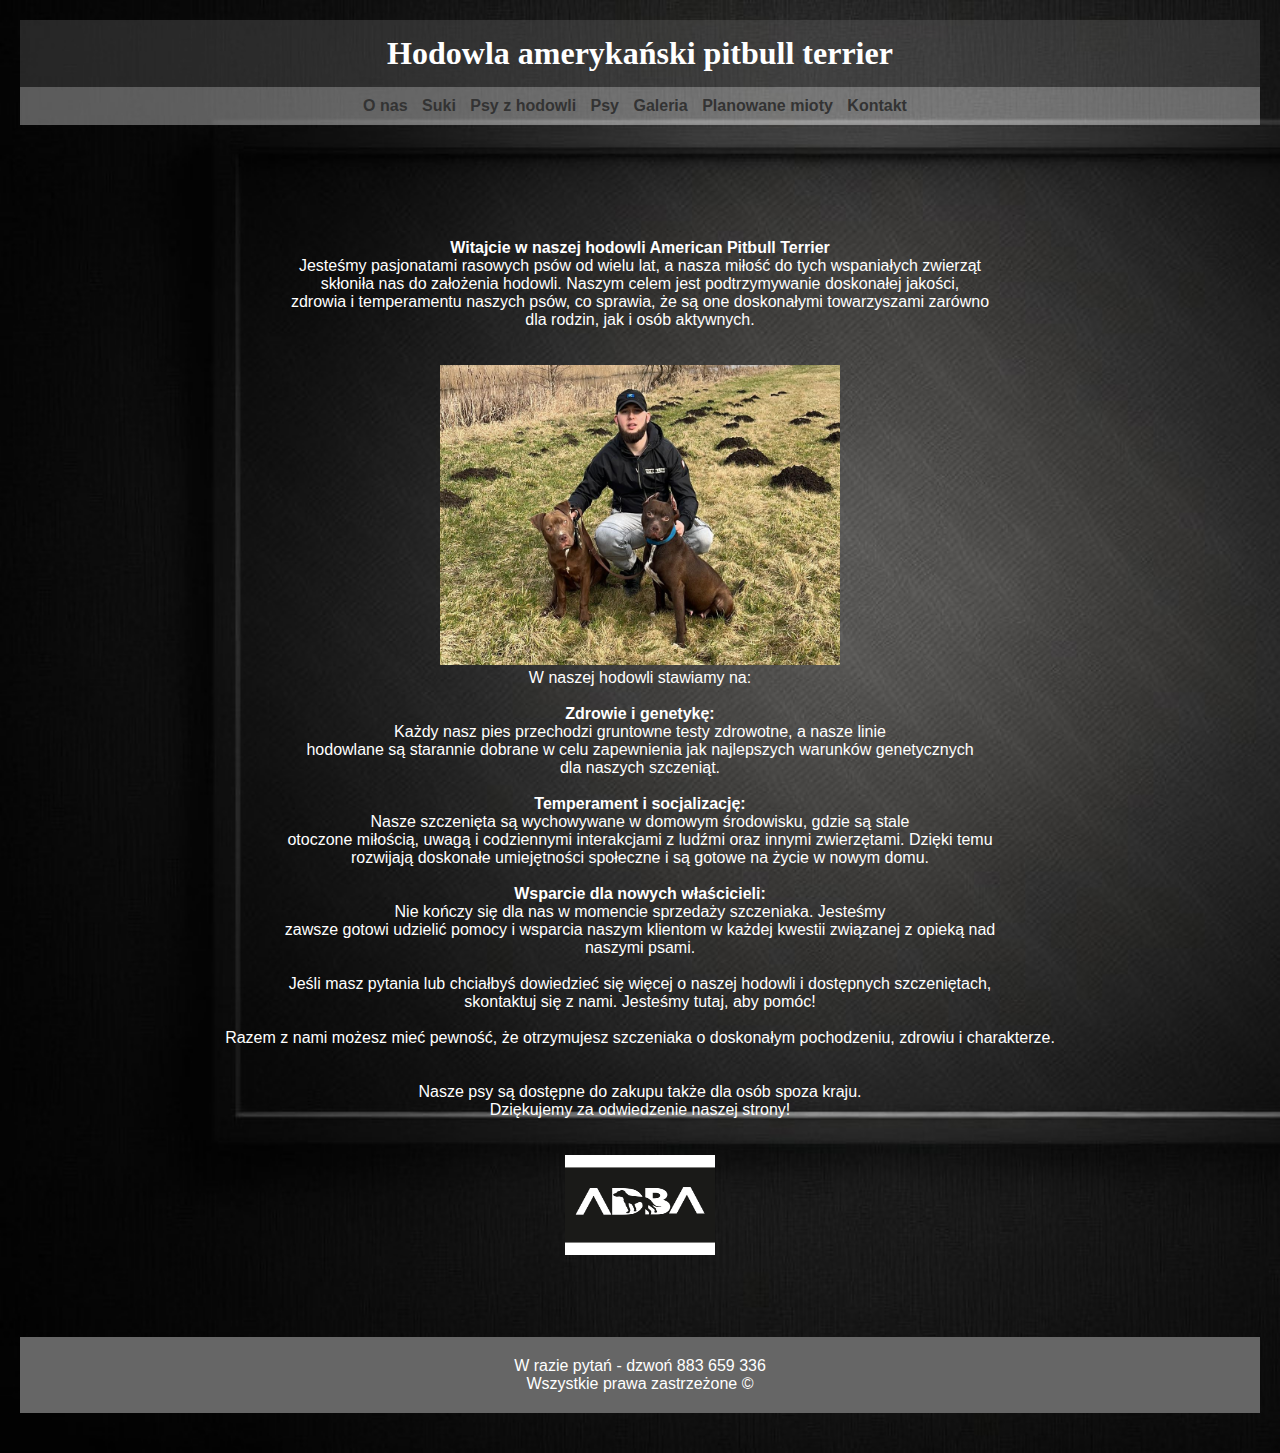
<file: index.html>
<!DOCTYPE html>
<html lang="pl">
<head>
    <meta charset="UTF-8">
    <meta name="viewport" content="width=device-width, initial-scale=1.0">
    <title>Hodowla Pitbull</title>
	<link rel="stylesheet" href="styles.css">
    <style>
        body {
            background-image: url("zdj/logo/tlo.jpg");
			background-size: cover; 
			font-family: Tahoma, sans-serif;
			background-repeat: no-repeat; 
            color: #ffffff;
            font-family: Arial, sans-serif;
            margin: 0;
            padding: 0;
            text-align: center; /* Wysrodkowanie tekstu */
        }
        
        header, section, footer {
            padding: 20px;
            margin-bottom: 20px;
            text-align: center; /* Wysrodkowanie tekstu */
        }
        
        h1, h2, p {
            margin: 0 auto; /* Automatyczne centrowanie */
            text-align: center; /* Wysrodkowanie tekstu */
        }

        nav ul {
            list-style-type: none;
            margin: 0;
            padding: 0;
        }

        nav ul li {
            display: inline;
            margin-right: 10px;
        }

        nav ul li a {
            text-decoration: none;
            color: #ffffff;
        }

        nav ul li a:hover {
            text-decoration: underline;
        }
	
    </style>
    <script>
        function swapImages(newImage) {
            var mainImage = document.getElementById('main-dog');
            var tempSrc = mainImage.src;
            mainImage.src = newImage.src;
            newImage.src = tempSrc;
        }
		
    </script>
</head>
<body>
  <header>

    <div id="logo">	
        <h1> Hodowla amerykański pitbull terrier </h1>
    </div>
    
	
    <div id="nav">
        <ul>
            <li><a href="index.html">O nas</a></li>
		    <li><a href="suki.html">Suki</a></li>
		    <li><a href="psy_z_hodowli.html">Psy z hodowli</a></li>
			<li><a href="psy.html">Psy</a></li>			
            <li><a href="galeria.html">Galeria</a></li>			
            <li><a href="plany.html">Planowane mioty</a></li>			
			<li><a href="kontakt.html">Kontakt</a> </li>
        </ul>
    </div>
	
</header>
    <section id="nasze-psy"></br></br></br>
      <b>Witajcie w naszej hodowli American Pitbull Terrier</b></br>

Jesteśmy pasjonatami rasowych psów od wielu lat, a nasza miłość do tych wspaniałych zwierząt </br>
skłoniła nas do założenia hodowli. Naszym celem jest podtrzymywanie doskonałej jakości,</br>
zdrowia i temperamentu naszych psów, co sprawia, że są one doskonałymi towarzyszami zarówno </br>
dla rodzin, jak i osób aktywnych.</br></br></br>

<img src="zdj/Mat/2.jpg" width="400" height="300">
</br>
W naszej hodowli stawiamy na:</br>
</br>
<b> Zdrowie i genetykę:</b></br>
 Każdy nasz pies przechodzi gruntowne testy zdrowotne, a nasze linie </br>
hodowlane są starannie dobrane w celu zapewnienia jak najlepszych warunków genetycznych </br>
dla naszych szczeniąt.</br></br>

<b>Temperament i socjalizację:</b></br>
Nasze szczenięta są wychowywane w domowym środowisku, gdzie są stale</br>
otoczone miłością, uwagą i codziennymi interakcjami z ludźmi oraz innymi zwierzętami. Dzięki temu </br>
rozwijają doskonałe umiejętności społeczne i są gotowe na życie w nowym domu.</br>
</br>
<b>Wsparcie dla nowych właścicieli:</b></br>
Nie kończy się dla nas w momencie sprzedaży szczeniaka. Jesteśmy </br>
zawsze gotowi udzielić pomocy i wsparcia naszym klientom w każdej kwestii związanej z opieką nad </br>
naszymi psami.</br>
</br>
Jeśli masz pytania lub chciałbyś dowiedzieć się więcej o naszej hodowli i dostępnych szczeniętach, </br>
skontaktuj się z nami. Jesteśmy tutaj, aby pomóc!</br>
</br>
Razem z nami możesz mieć pewność, że otrzymujesz szczeniaka o doskonałym pochodzeniu, zdrowiu i charakterze.</br>
</br></br>
	    <p>Nasze psy są dostępne do zakupu także dla osób spoza kraju.</p>
Dziękujemy za odwiedzenie naszej strony!</br></br></br>
<img src="zdj/logo/ADBA.jpg" width="150" height="100"></br></br>
    </section>


	<footer id="kontakt">
    <div id="footer">
        W razie pytań - dzwoń 883 659 336 </br>
		Wszystkie prawa zastrzeżone &copy;
    </div>
	</footer>
</body>
</html>
</file>
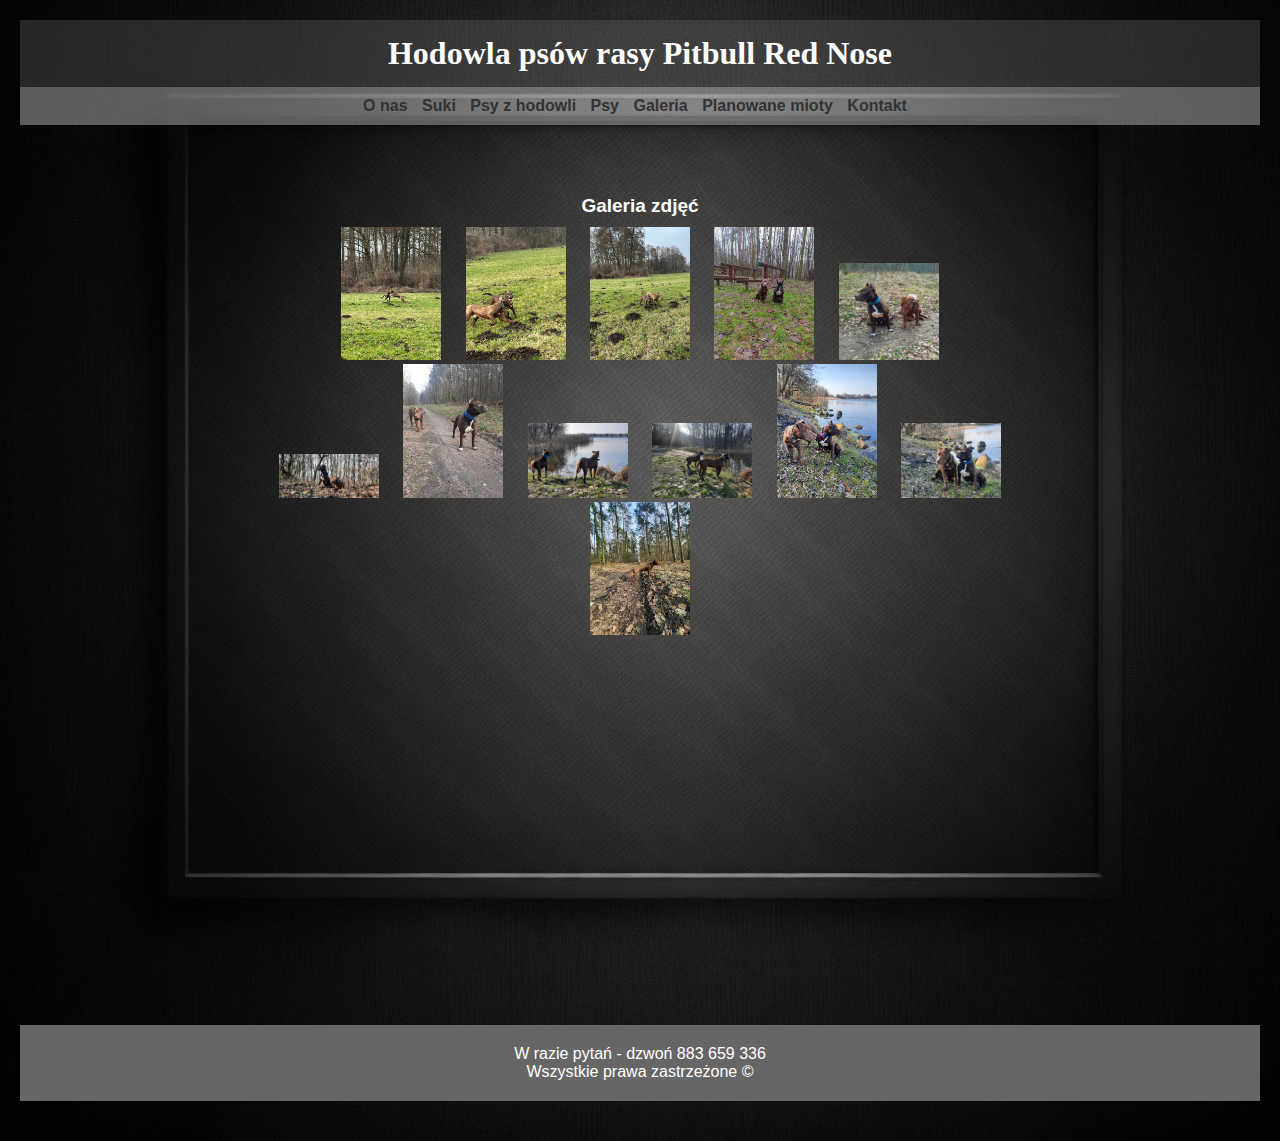
<file: galeria.html>
<!DOCTYPE html>
<html lang="pl">
<head>
    <meta charset="UTF-8">
    <meta name="viewport" content="width=device-width, initial-scale=1.0">
    <title>Hodowla Pitbull</title>
	<link rel="stylesheet" href="styles.css">
    <style>
        body {
            background-image: url("zdj/logo/tlo.jpg");
			background-size: cover; 
			background-repeat: no-repeat; 
            color: #ffffff;
            font-family: Arial, sans-serif;
            margin: 0;
            padding: 0;
            text-align: center; /* Wysrodkowanie tekstu */
        }
        
        header, section, footer {
            padding: 20px;
            margin-bottom: 20px;
            text-align: center; /* Wysrodkowanie tekstu */
        }
        
        h1, h2, p {
            margin: 0 auto; /* Automatyczne centrowanie */
            text-align: center; /* Wysrodkowanie tekstu */
        }

        nav ul {
            list-style-type: none;
            margin: 0;
            padding: 0;
        }

        nav ul li {
            display: inline;
            margin-right: 10px;
        }

        nav ul li a {
            text-decoration: none;
            color: #ffffff;
        }

        nav ul li a:hover {
            text-decoration: underline;
        }
	
    </style>
    <script>
        function swapImages(newImage) {
            var mainImage = document.getElementById('main-dog');
            var tempSrc = mainImage.src;
            mainImage.src = newImage.src;
            newImage.src = tempSrc;
        }
		
    </script>
</head>
<body>
  <header>

    <div id="logo">	
        <h1>Hodowla psów rasy Pitbull Red Nose</h1>		
    </div>
    
	
    <div id="nav">
        <ul>
            <li><a href="index.html">O nas</a></li>
		    <li><a href="Suki.html">Suki</a></li>
		    <li><a href="psy_z_hodowli.html">Psy z hodowli</a></li>
			<li><a href="psy.html">Psy</a></li>			
            <li><a href="galeria.html">Galeria</a></li>			
            <li><a href="plany.html">Planowane mioty</a></li>			
			<li><a href="kontakt.html">Kontakt</a> </li>
        </ul>
    </div>
	
</header>
    <section id="nasze-psy">
        <p style="font-weight: bold; font-size: calc(100% + 3px); margin-top: 10px; margin-bottom: 10px;">Galeria zdjęć</p>

        <div class="dog">
		    <img src="zdj/razem/1.jpg" alt="Pies 2" class="small-dog">
            <img src="zdj/razem/2.jpg" alt="Pies 2" class="small-dog">
            <img src="zdj/razem/3.jpg" alt="Pies 3" class="small-dog"> 
            <img src="zdj/razem/4.jpg" alt="Pies 3" class="small-dog"> 
		    <img src="zdj/razem/5.jpg" alt="Pies 2" class="small-dog"> </br>
            <img src="zdj/razem/6.jpg" alt="Pies 2" class="small-dog">
            <img src="zdj/razem/7.jpg" alt="Pies 3" class="small-dog"> 
            <img src="zdj/razem/8.jpg" alt="Pies 3" class="small-dog"> 
			<img src="zdj/razem/9.jpg" alt="Pies 2" class="small-dog">
            <img src="zdj/razem/10.jpg" alt="Pies 2" class="small-dog">
            <img src="zdj/razem/11.jpg" alt="Pies 3" class="small-dog"> </br>
            <img src="zdj/razem/12.jpg" alt="Pies 3" class="small-dog"> 

    </section>
	
	</br></br></br></br></br></br></br></br></br></br></br></br></br></br></br></br></br>


	<footer id="kontakt">
    <div id="footer">
        W razie pytań - dzwoń 883 659 336 </br>
		Wszystkie prawa zastrzeżone &copy;
    </div>
	</footer>
</body>
</html>
</file>
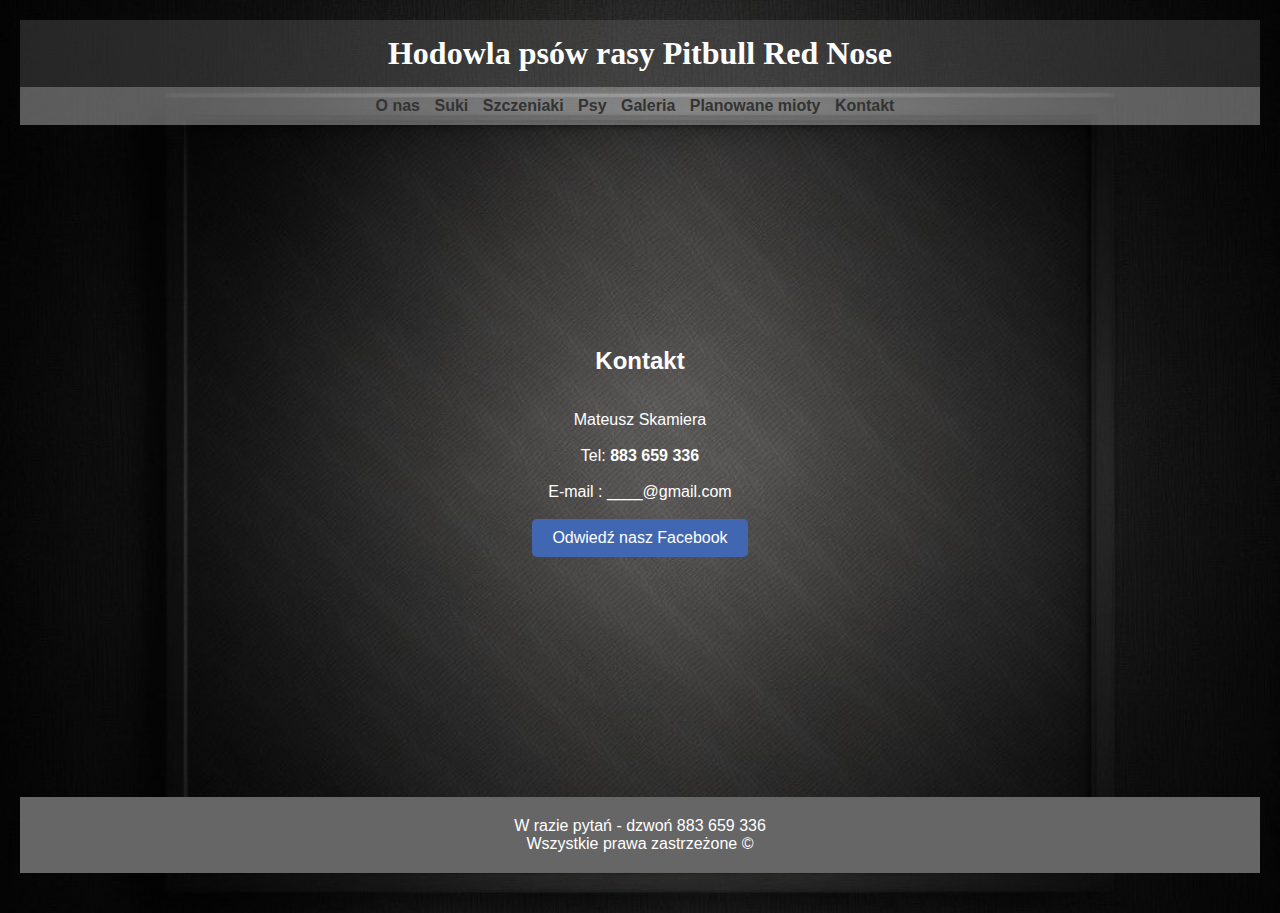
<file: kontakt.html>
<!DOCTYPE html>
<html lang="pl">
<head>
    <meta charset="UTF-8">
    <meta name="viewport" content="width=device-width, initial-scale=1.0">
    <title>Hodowla Pitbull</title>
	<link rel="stylesheet" href="styles.css">
    <style>
        body {
            background-image: url("zdj/logo/tlo.jpg");
			background-size: cover; 
			background-repeat: no-repeat; 
            color: #ffffff;
            font-family: Arial, sans-serif;
            margin: 0;
            padding: 0;
            text-align: center; /* Wysrodkowanie tekstu */
        }
        
        header, section, footer {
            padding: 20px;
            margin-bottom: 20px;
            text-align: center; /* Wysrodkowanie tekstu */
        }
        
        h1, h2, p {
            margin: 0 auto; /* Automatyczne centrowanie */
            text-align: center; /* Wysrodkowanie tekstu */
        }

        nav ul {
            list-style-type: none;
            margin: 0;
            padding: 0;
        }

        nav ul li {
            display: inline;
            margin-right: 10px;
        }

        nav ul li a {
            text-decoration: none;
            color: #ffffff;
        }

        nav ul li a:hover {
            text-decoration: underline;
        }
	
    </style>
    <script>
        function swapImages(newImage) {
            var mainImage = document.getElementById('main-dog');
            var tempSrc = mainImage.src;
            mainImage.src = newImage.src;
            newImage.src = tempSrc;
        }
		
    </script>
</head>
<body>
  <header>

    <div id="logo">	
        <h1>Hodowla psów rasy Pitbull Red Nose</h1>		
    </div>
    
	
    <div id="nav">
        <ul>
            <li><a href="index.html">O nas</a></li>
		    <li><a href="Suki.html">Suki</a></li>
		    <li><a href="szczeniaki.html">Szczeniaki</a></li>
			<li><a href="psy.html">Psy</a></li>			
            <li><a href="galeria.html">Galeria</a></li>			
            <li><a href="plany.html">Planowane mioty</a></li>			
			<li><a href="kontakt.html">Kontakt</a> </li>
        </ul>
    </div>
	
</header>
    <section id="nasze-psy"></br>
</br></br></br></br></br></br></br></br>
	<h2>Kontakt</h2></br></br>
	<p> Mateusz Skamiera </p> </br>
	<p> Tel: <b> 883 659 336</b> </p></br>
	<p> E-mail : ____@gmail.com </p></br>
	
    <a href="https://www.facebook.com/profile.php?id=61555212386996" class="facebook-button">Odwiedź nasz Facebook</a>
</br></br></br></br></br></br></br></br></br></br></br>
    </section>


	<footer id="kontakt">
    <div id="footer">
        W razie pytań - dzwoń 883 659 336 </br>
		Wszystkie prawa zastrzeżone &copy;
    </div>
	</footer>
</body>
</html>
</file>
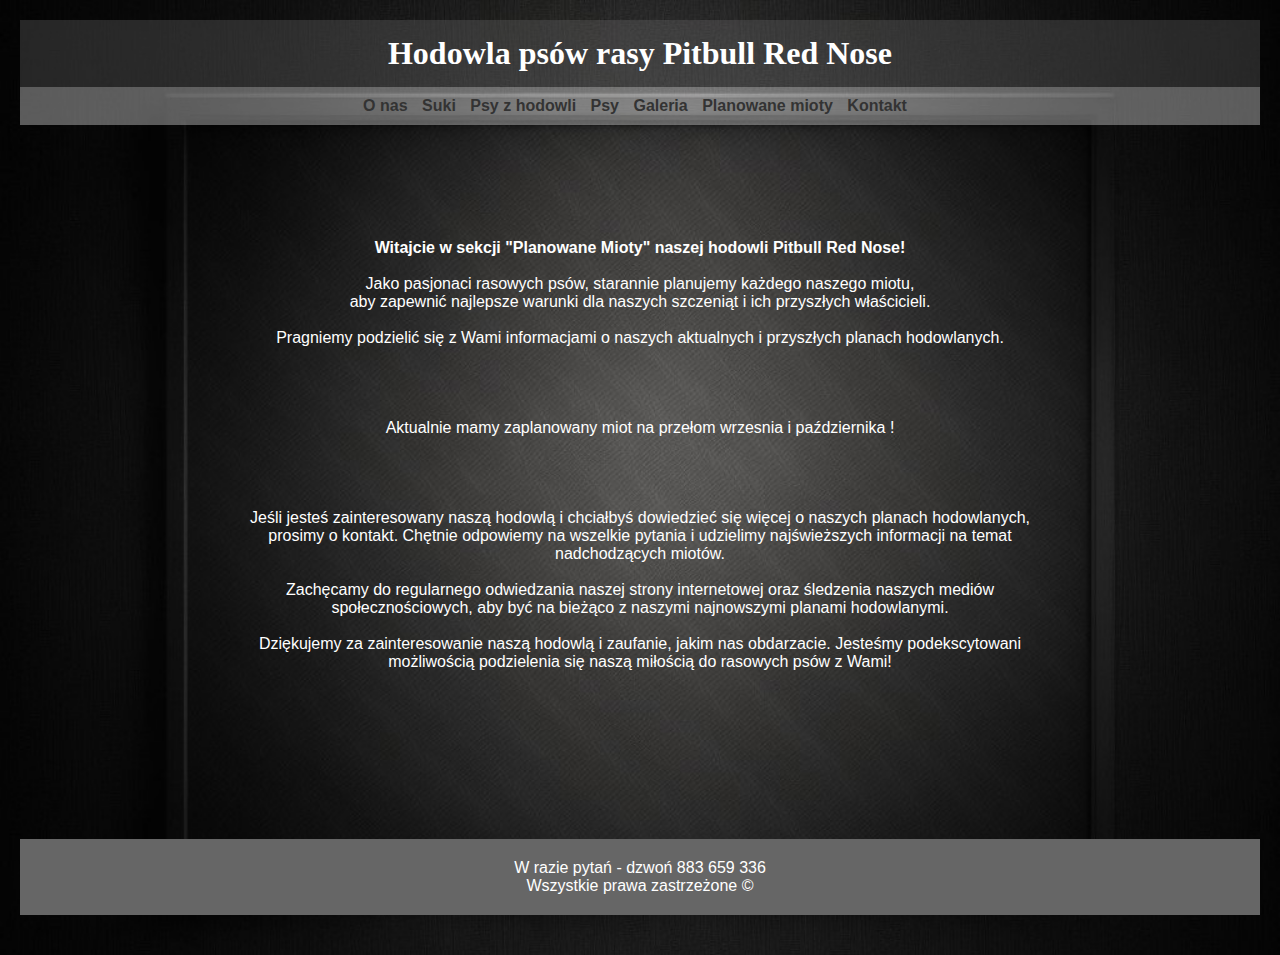
<file: plany.html>
<!DOCTYPE html>
<html lang="pl">
<head>
    <meta charset="UTF-8">
    <meta name="viewport" content="width=device-width, initial-scale=1.0">
    <title>Hodowla Pitbull</title>
	<link rel="stylesheet" href="styles.css">
    <style>
        body {
            background-image: url("zdj/logo/tlo.jpg");
			background-size: cover; 
			background-repeat: no-repeat; 
            color: #ffffff;
            font-family: Arial, sans-serif;
            margin: 0;
            padding: 0;
            text-align: center; /* Wysrodkowanie tekstu */
        }
        
        header, section, footer {
            padding: 20px;
            margin-bottom: 20px;
            text-align: center; /* Wysrodkowanie tekstu */
        }
        
        h1, h2, p {
            margin: 0 auto; /* Automatyczne centrowanie */
            text-align: center; /* Wysrodkowanie tekstu */
        }

        nav ul {
            list-style-type: none;
            margin: 0;
            padding: 0;
        }

        nav ul li {
            display: inline;
            margin-right: 10px;
        }

        nav ul li a {
            text-decoration: none;
            color: #ffffff;
        }

        nav ul li a:hover {
            text-decoration: underline;
        }
	
    </style>
    <script>
        function swapImages(newImage) {
            var mainImage = document.getElementById('main-dog');
            var tempSrc = mainImage.src;
            mainImage.src = newImage.src;
            newImage.src = tempSrc;
        }
		
    </script>
</head>
<body>
  <header>

    <div id="logo">	
        <h1>Hodowla psów rasy Pitbull Red Nose</h1>		
    </div>
    
	
    <div id="nav">
        <ul>
            <li><a href="index.html">O nas</a></li>
		    <li><a href="Suki.html">Suki</a></li>
		    <li><a href="psy_z_hodowli.html">Psy z hodowli</a></li>
			<li><a href="psy.html">Psy</a></li>			
            <li><a href="galeria.html">Galeria</a></li>			
            <li><a href="plany.html">Planowane mioty</a></li>			
			<li><a href="kontakt.html">Kontakt</a> </li>
        </ul>
    </div>
	
</header>
    <section id="nasze-psy"></br></br></br>
     
	<b>Witajcie w sekcji "Planowane Mioty" naszej hodowli Pitbull Red Nose!  </b></br></br>

	Jako pasjonaci rasowych psów, starannie planujemy każdego naszego miotu, </br>
	aby zapewnić najlepsze warunki dla naszych szczeniąt i ich przyszłych właścicieli. </br></br>
	
	Pragniemy podzielić się z Wami informacjami o naszych aktualnych i przyszłych planach hodowlanych.</br></br></br></br></br>

	Aktualnie mamy zaplanowany miot na przełom wrzesnia i października !</br></br></br></br></br>

	Jeśli jesteś zainteresowany naszą hodowlą i chciałbyś dowiedzieć się więcej o naszych planach hodowlanych, </br>
	prosimy o kontakt. Chętnie odpowiemy na wszelkie pytania i udzielimy najświeższych informacji na temat </br>
	nadchodzących miotów.</br></br>

	Zachęcamy do regularnego odwiedzania naszej strony internetowej oraz śledzenia naszych mediów </br>
	społecznościowych, aby być na bieżąco z naszymi najnowszymi planami hodowlanymi.</br></br>

	Dziękujemy za zainteresowanie naszą hodowlą i zaufanie, jakim nas obdarzacie. Jesteśmy podekscytowani </br>
	możliwością podzielenia się naszą miłością do rasowych psów z Wami!</br></br>
	 </br></br></br></br></br>
    </section>


	<footer id="kontakt">
    <div id="footer">
        W razie pytań - dzwoń 883 659 336 </br>
		Wszystkie prawa zastrzeżone &copy;
    </div>
	</footer>
</body>
</html>
</file>
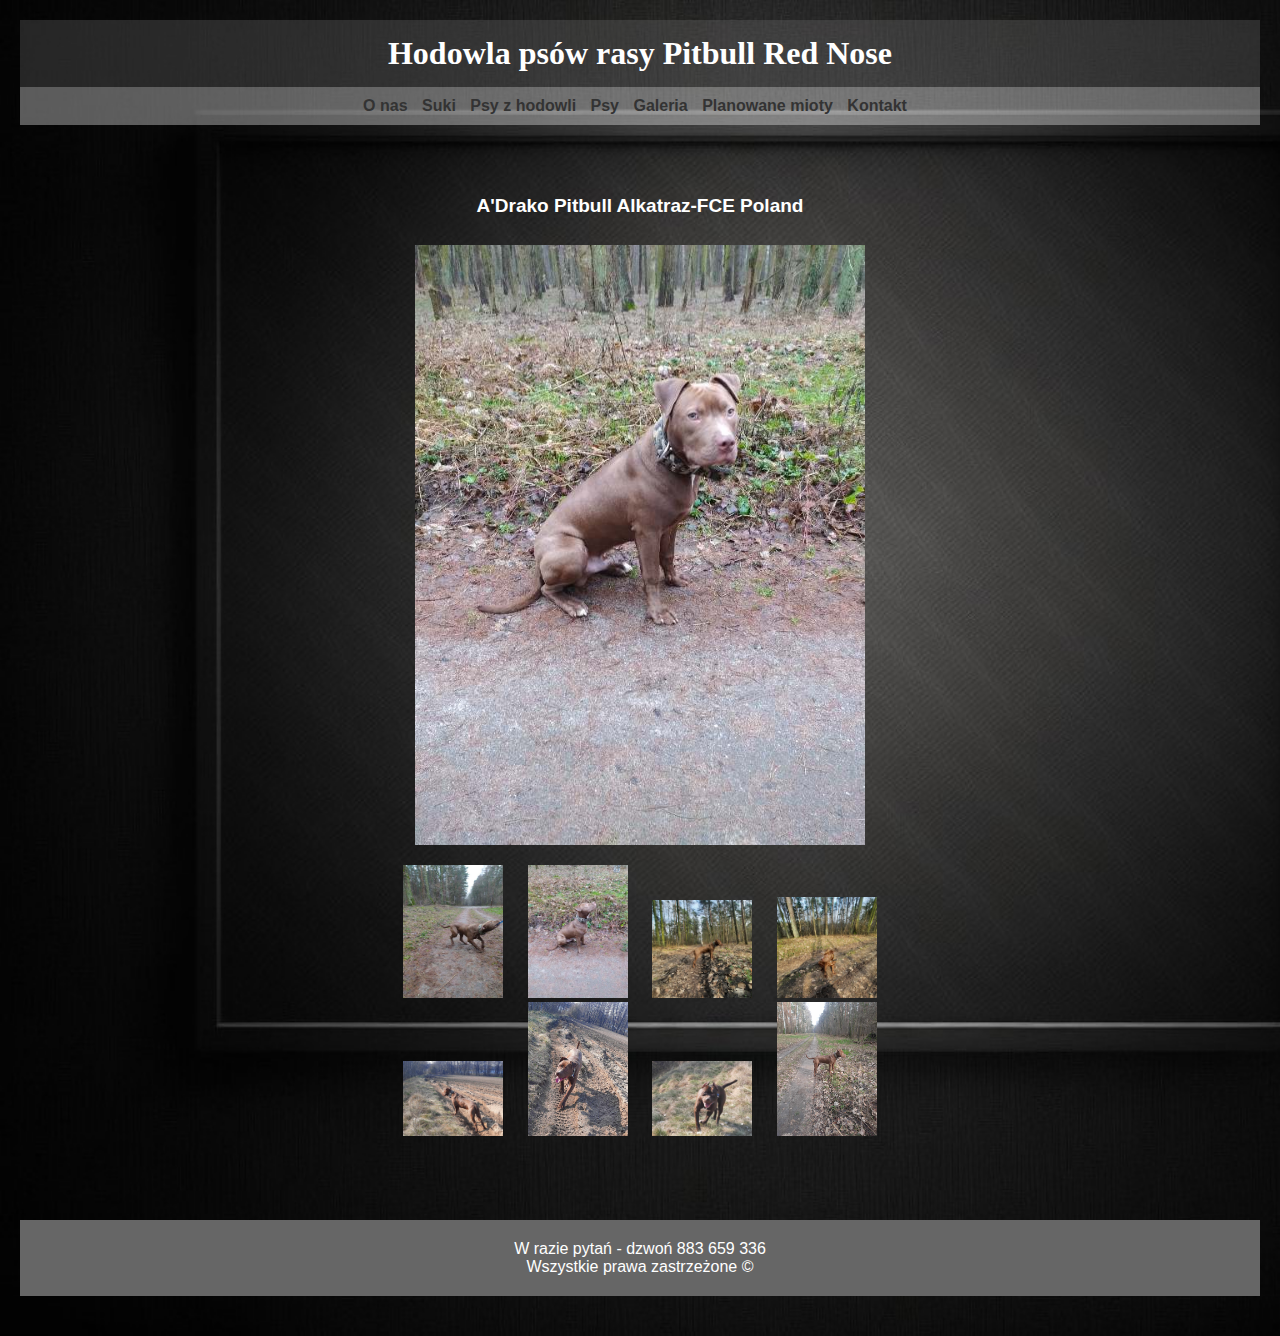
<file: psy.html>
<!DOCTYPE html>
<html lang="pl">
<head>
    <meta charset="UTF-8">
    <meta name="viewport" content="width=device-width, initial-scale=1.0">
    <title>Hodowla Pitbull</title>
	<link rel="stylesheet" href="styles.css">
    <style>
        body {
            background-image: url("zdj/logo/tlo.jpg");
			background-size: cover; 
			background-repeat: no-repeat; 
            color: #ffffff;
            font-family: Arial, sans-serif;
            margin: 0;
            padding: 0;
            text-align: center; /* Wysrodkowanie tekstu */
        }
        
        header, section, footer {
            padding: 20px;
            margin-bottom: 20px;
            text-align: center; /* Wysrodkowanie tekstu */
        }
        
        h1, h2, p {
            margin: 0 auto; /* Automatyczne centrowanie */
            text-align: center; /* Wysrodkowanie tekstu */
        }

        nav ul {
            list-style-type: none;
            margin: 0;
            padding: 0;
        }

        nav ul li {
            display: inline;
            margin-right: 10px;
        }

        nav ul li a {
            text-decoration: none;
            color: #ffffff;
        }

        nav ul li a:hover {
            text-decoration: underline;
        }
	
    </style>
    <script>
        function swapImages(newImage) {
            var mainImage = document.getElementById('main-dog');
            var tempSrc = mainImage.src;
            mainImage.src = newImage.src;
            newImage.src = tempSrc;
        }
		
    </script>
</head>
<body>
  <header>

    <div id="logo">	
        <h1>Hodowla psów rasy Pitbull Red Nose</h1>		
    </div>
    
	
    <div id="nav">
        <ul>
            <li><a href="index.html">O nas</a></li>
		    <li><a href="suki.html">Suki</a></li>
		    <li><a href="psy_z_hodowli.html">Psy z hodowli</a></li>
			<li><a href="psy.html">Psy</a></li>			
            <li><a href="galeria.html">Galeria</a></li>			
            <li><a href="plany.html">Planowane mioty</a></li>			
			<li><a href="kontakt.html">Kontakt</a> </li>
        </ul>
    </div>
	
</header>
    <section id="nasze-psy">
        <p style="font-weight: bold; font-size: calc(100% + 3px); margin-top: 10px; margin-bottom: 10px;">A'Drako Pitbull Alkatraz-FCE Poland</p>
</br>
        <div class="dog">
            <img src="zdj/lolek/1.jpg" alt="Pies 1" class="big-dog" id="main-dog">
        </div>
        <div class="dog">
            <img src="zdj/lolek/3.jpg" alt="Pies 3" class="small-dog" onclick="swapImages(this)">
            <img src="zdj/lolek/4.jpg" alt="Pies 4" class="small-dog" onclick="swapImages(this)">
			<img src="zdj/lolek/5.jpg" alt="Pies 2" class="small-dog" onclick="swapImages(this)"> 
            <img src="zdj/lolek/6.jpg" alt="Pies 3" class="small-dog" onclick="swapImages(this)"></br>
            <img src="zdj/lolek/7.jpg" alt="Pies 4" class="small-dog" onclick="swapImages(this)">
			<img src="zdj/lolek/8.jpg" alt="Pies 2" class="small-dog" onclick="swapImages(this)">
            <img src="zdj/lolek/9.jpg" alt="Pies 3" class="small-dog" onclick="swapImages(this)">
            <img src="zdj/lolek/10.jpg" alt="Pies 4" class="small-dog" onclick="swapImages(this)">
        </div>
    </section>


	<footer id="kontakt">
    <div id="footer">
        W razie pytań - dzwoń 883 659 336 </br>
		Wszystkie prawa zastrzeżone &copy;
    </div>
	</footer>
</body>
</html>
</file>
<file: styles.css>
/* styles.css */

body {
    background-color: #808080;
    color: #ffffff;
    font-family: Tahoma, sans-serif;
    margin: 0;
    padding: 0;
    text-align: center;
	
	        .facebook-button {
            display: inline-block;
            background-color: #4267B2;
            color: #ffffff;
            padding: 10px 20px;
            text-decoration: none;
            border-radius: 5px;
        }
        
        .facebook-button:hover {
            background-color: #3b5998;
        }
}


.dog {
    margin: 0 auto 20px auto; /* Automatyczne centrowanie z marginesem dolnym */
}

.big-dog {
    width: 450px; /* Szerokość dużej fotografii (zmniejszonej 6x) */
    display: block; /* Blokowy element */
    margin: 0 auto; /* Automatyczne centrowanie */
}

.small-dog {
    width: 100px; /* Szerokość małych fotografii (zmniejszonej 10x) */
	
    display: inline-block; /* Blokowy element inline */
    margin: 0 10px; /* Marginesy na bokach */
    cursor: pointer; /* Zmiana kursora na wskaźnik */
}

.custom-button {
    background-color: #4CAF50; /* Kolor tła */
    border: none; /* Brak obramowania */
    color: white; /* Kolor tekstu */
    padding: 15px 32px; /* Wielkość przycisku */
    text-align: center; /* Wyśrodkowanie tekstu */
    text-decoration: none; /* Brak podkreślenia */
    display: inline-block; /* Wyświetlanie jako blok inline */
    font-size: 16px; /* Rozmiar tekstu */
    margin: 4px 2px; /* Margines */
    cursor: pointer; /* Zmiana kursora */
    border-radius: 10px; /* Zaokrąglenie rogów */
}

.facebook-button:hover {
    background-color: #3b5998;
}

.facebook-button {
    display: inline-block;
    background-color: #4267B2;
    color: #ffffff;
    padding: 10px 20px;
    text-decoration: none;
    border-radius: 5px;		
}

.contact-info {
    text-align: center;
    margin-bottom: 20px;
}

a:hover {
    color: #89CFF0; /* Zmiana koloru tekstu na niebieski */
    text-decoration: none; /* Usunięcie podkreślenia */
}

.container {
    position: relative; /* Ustawienie kontenera jako względnie pozycjonowanego */
}

.background-image {
    position: absolute; /* Ustawienie zdjęcia jako absolutnie pozycjonowanego */
    top: 0; /* Przesunięcie zdjęcia do góry */
    left: 0; /* Przesunięcie zdjęcia do lewej */
    z-index: -1; /* Ustawienie głębokości warstwy, aby zdjęcie było za tekstem */
}

#logo {
    font-family: "Times New Roman", Times, serif;
    background-color: rgba(102, 102, 102, 0.35);
    color: white;
    text-align: center;
    padding: 15px;
}

#nav {
    font-weight: bold;
    text-align: center;
    background-color: rgba(255, 255, 255, 0.35);
    min-height: 10px;
    padding: 10px;
}

#nav ul {
    list-style-type: none;
    padding: 0;
    margin: 0;
}

#nav li {
    display: inline;
    margin-right: 10px;
}

#nav li a {
    text-decoration: none;
    color: #333;
}

nav ul {
    margin: 0;
    padding: 0;
    list-style-type: none;
}

nav ul li {
    display: inline;
    margin-right: 10px;
}

nav ul li a {
    text-decoration: none;
    color: #ffffff;
}

nav ul li a:hover {
    text-decoration: underline;
}
	#footer{
	background-color: #666666;
	color: white;
	text-align: center;
	padding: 20px;
}
</file>
